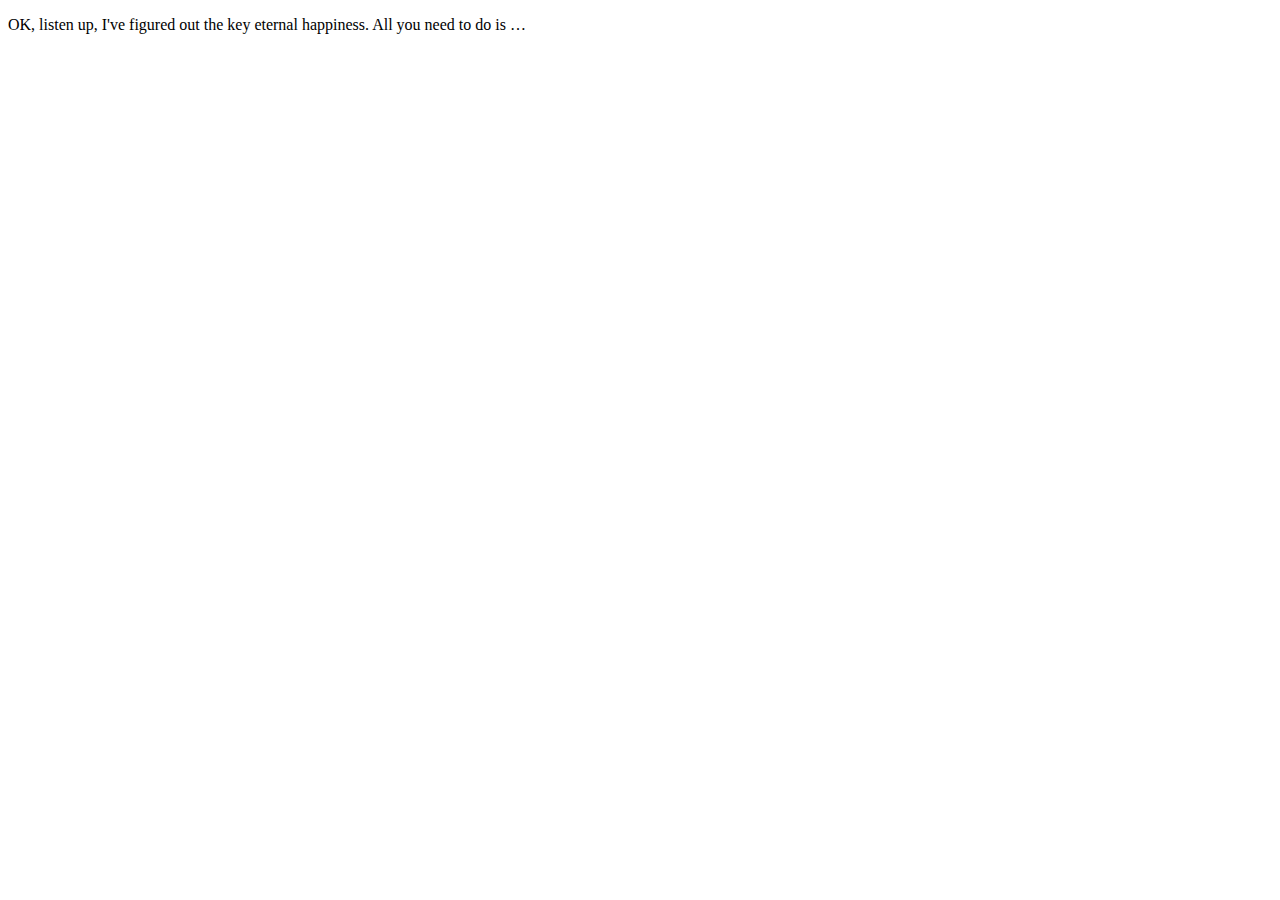
<file: case_10/index.html>
<!doctype html>
<html class="no-js" lang="en">
<head>
  <meta charset="utf-8">
  <title></title>
  <meta name="description" content="">
  <meta name="viewport" content="width=device-width">
  <meta name="theme-color" content="#ff9900">
  <link rel="stylesheet" href="styles.css">
</head>
<body>
  <p class="truncate">OK, listen up, I've figured out the key eternal happiness. All you need to do is eat lots of scones.</p>
</body>
</html>
</file>
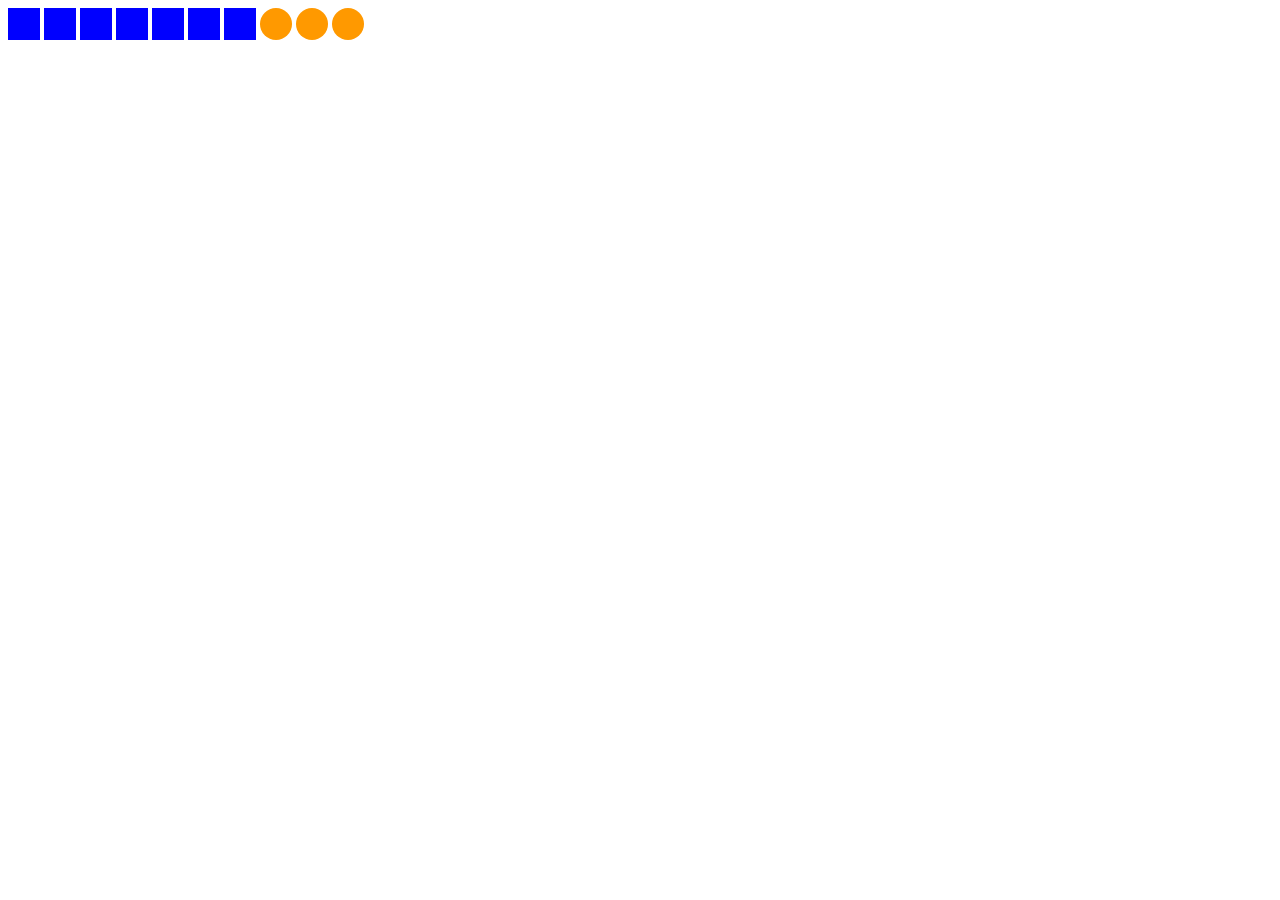
<file: case_11/index.html>
<!doctype html>
<html class="no-js" lang="en">
<head>
	<meta charset="utf-8">
	<title></title>
	<meta name="description" content="">
	<meta name="viewport" content="width=device-width">
	<meta name="theme-color" content="#ff9900">
	<link rel="stylesheet" href="styles.css">
</head>
<body>
	<span></span>
	<span></span>
	<span></span>
	<span></span>
	<span></span>
	<span></span>
	<span></span>
	<span></span>
	<span></span>
	<span></span>
</body>
</html>
</file>
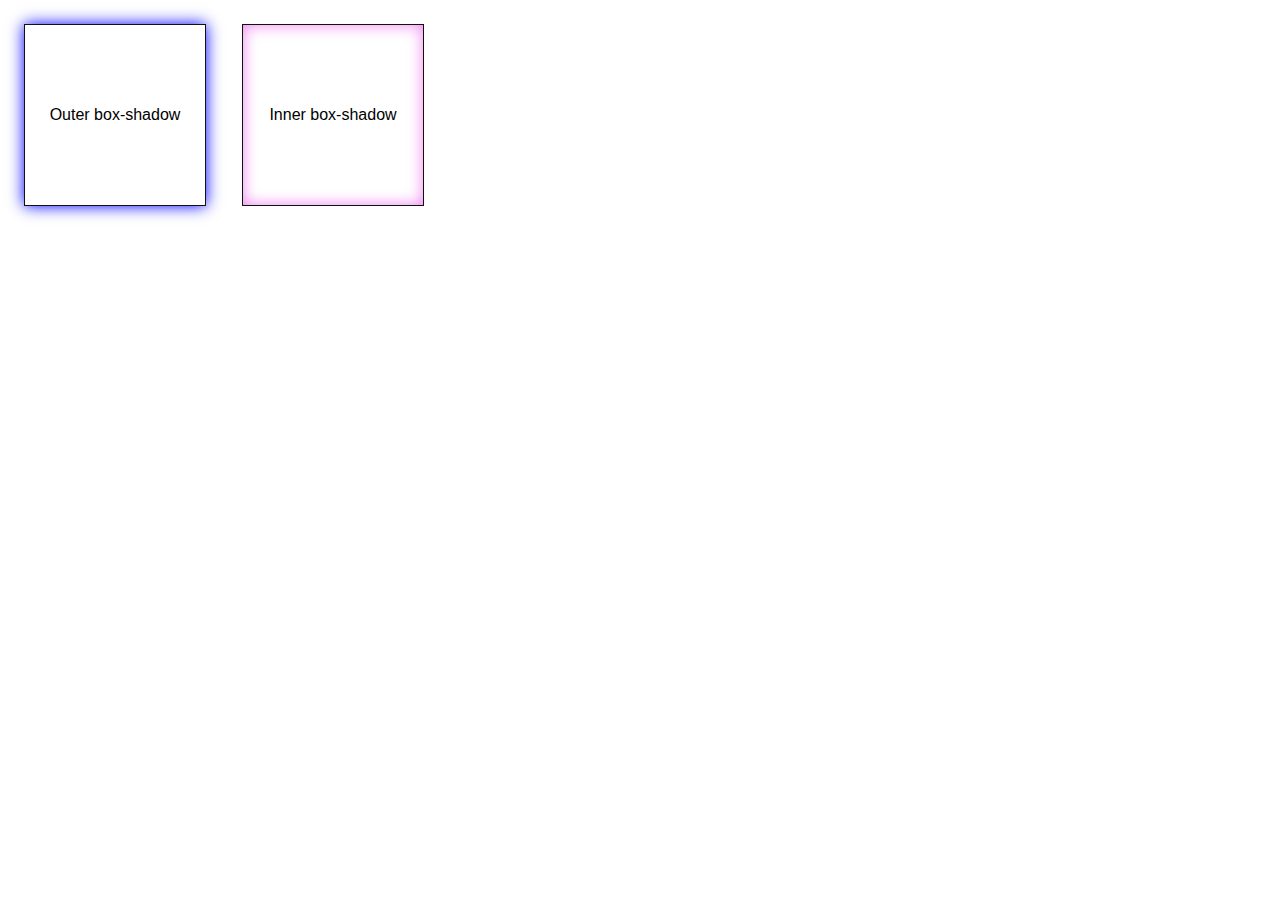
<file: case_13/index.html>
<!doctype html>
<html class="no-js" lang="en">
<head>
	<meta charset="utf-8">
	<title>An example from http://rwd.education</title>
	<meta name="description" content="An example from the book, 'Responsive Web Design with HTML5 and CSS3' by Ben Frain">
	<meta name="viewport" content="width=device-width">
	<meta name="theme-color" content="#ff9900">
	<link rel="stylesheet" href="styles.css">
</head>
<body>
	<div class="box-shadow">Outer box-shadow</div>
	<div class="inner-box-shadow">Inner box-shadow</div>
</body>
</html>
</file>
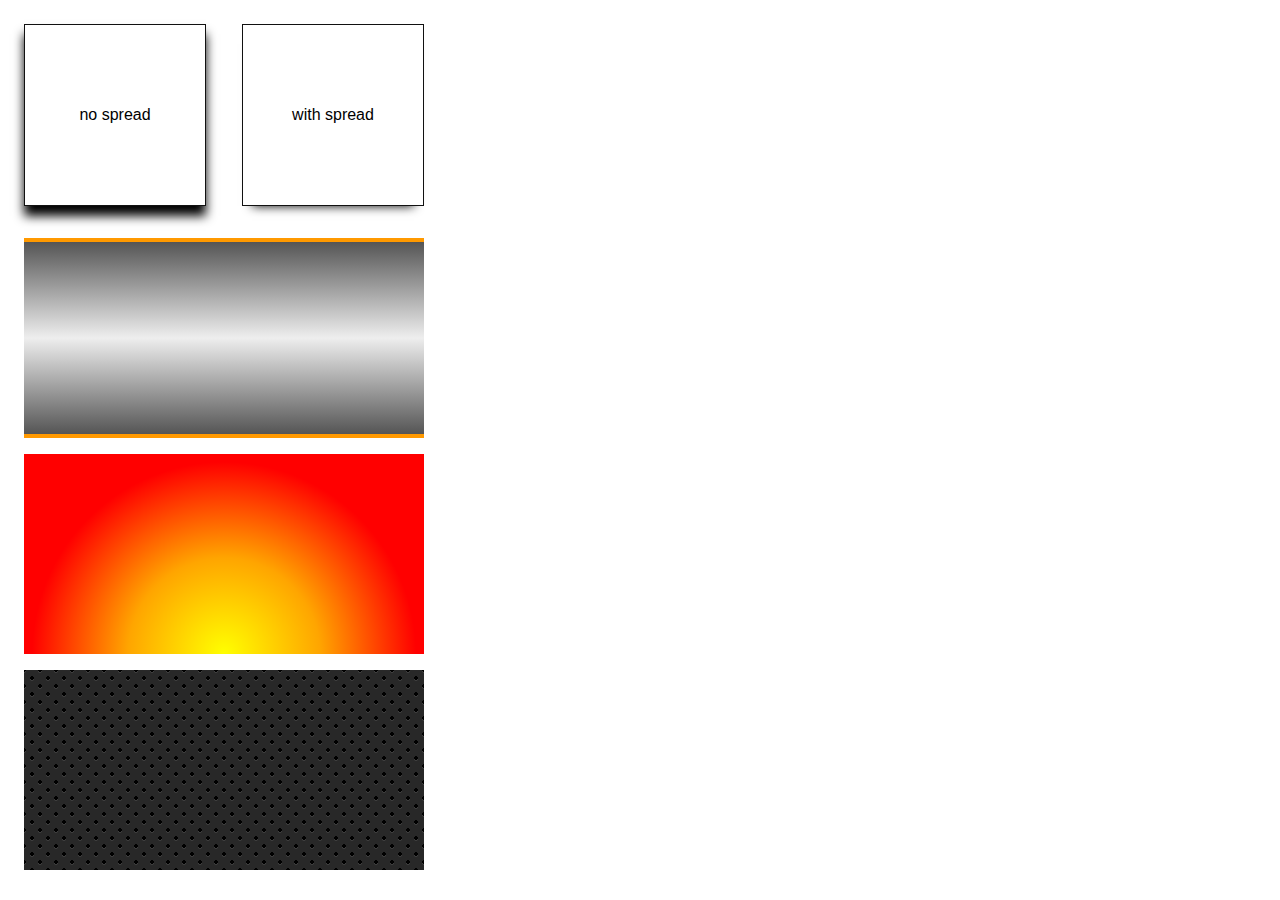
<file: case_14/index.html>
<!doctype html>
<html class="no-js" lang="en">
<head>
	<meta charset="utf-8">
	<title>An example from http://rwd.education</title>
	<meta name="description" content="An example from the book, 'Responsive Web Design with HTML5 and CSS3' by Ben Frain">
	<meta name="viewport" content="width=device-width">
	<meta name="theme-color" content="#ff9900">
	<link rel="stylesheet" href="styles.css">
</head>
<body>
	<div class="no-spread">no spread</div>
	<div class="spread">with spread</div>
	<div class="linear-gradient"></div>
	<div class="radial-gradient"></div>
	<div class="carbon-fibre"></div>
</body>
</html>
</file>
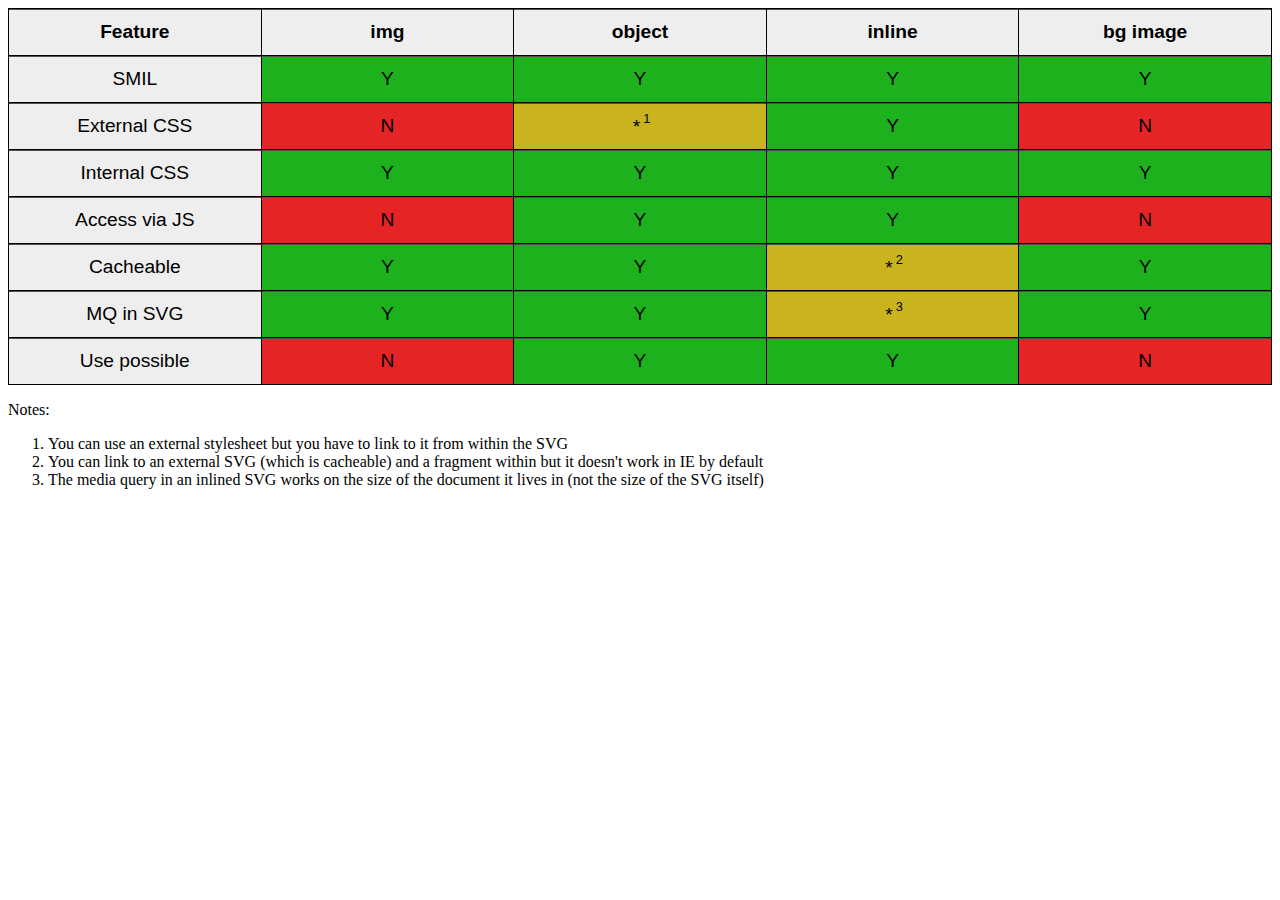
<file: case_19/index.html>
<!doctype html>
<html class="no-js" lang="en">
<head>
	<meta charset="utf-8">
	<title>An example from http://rwd.education</title>
	<meta name="description" content="An example from the book, 'Responsive Web Design with HTML5 and CSS3' by Ben Frain">
	<meta name="viewport" content="width=device-width">
	<meta name="theme-color" content="#ff9900">
	<link rel="stylesheet" href="styles.css">
</head>
<body>
	<table class="t-SVG">
		<tr>
			<th class="t-Item">Feature</th>
			<th class="t-Item">img</th>
			<th class="t-Item">object</th>
			<th class="t-Item">inline</th>
			<th class="t-Item">bg image</th>
		</tr>
		<tr>
			<td class="t-Item">SMIL</td>
			<td class="t-Item t-Green">Y</td>
			<td class="t-Item t-Green">Y</td>
			<td class="t-Item t-Green">Y</td>
			<td class="t-Item t-Green">Y</td>
		</tr>
		<tr>
			<td class="t-Item">External CSS</td>
			<td class="t-Item t-Red">N</td>
			<td class="t-Item t-Amber">*<sup>1</sup></td>
			<td class="t-Item t-Green">Y</td>
			<td class="t-Item t-Red">N</td>
		</tr>
		<tr>
			<td class="t-Item">Internal CSS</td>
			<td class="t-Item t-Green">Y</td>
			<td class="t-Item t-Green">Y</td>
			<td class="t-Item t-Green">Y</td>
			<td class="t-Item t-Green">Y</td>
		</tr>
		<tr>
			<td class="t-Item">Access via JS</td>
			<td class="t-Item t-Red">N</td>
			<td class="t-Item t-Green">Y</td>
			<td class="t-Item t-Green">Y</td>
			<td class="t-Item t-Red">N</td>
		</tr>
		<tr>
			<td class="t-Item">Cacheable</td>
			<td class="t-Item t-Green">Y</td>
			<td class="t-Item t-Green">Y</td>
			<td class="t-Item t-Amber">*<sup>2</sup></td>
			<td class="t-Item t-Green">Y</td>
		</tr>
		<tr>
			<td class="t-Item">MQ in SVG</td>
			<td class="t-Item t-Green">Y</td>
			<td class="t-Item t-Green">Y</td>
			<td class="t-Item t-Amber">*<sup>3</sup></td>
			<td class="t-Item t-Green">Y</td>
		</tr>
		<tr>
			<td class="t-Item">Use possible</td>
			<td class="t-Item t-Red">N</td>
			<td class="t-Item t-Green">Y</td>
			<td class="t-Item t-Green">Y</td>
			<td class="t-Item t-Red">N</td>
		</tr>
	</table>

	<p>Notes:</p>
	<ol>
		<li>You can use an external stylesheet but you have to link to it from within the SVG</li>
		<li>You can link to an external SVG (which is cacheable) and a fragment within but it doesn't work in IE by default</li>
		<li>The media query in an inlined SVG works on the size of the document it lives in (not the size of the SVG itself)</li>
	</ol>
</body>
</html>
</file>
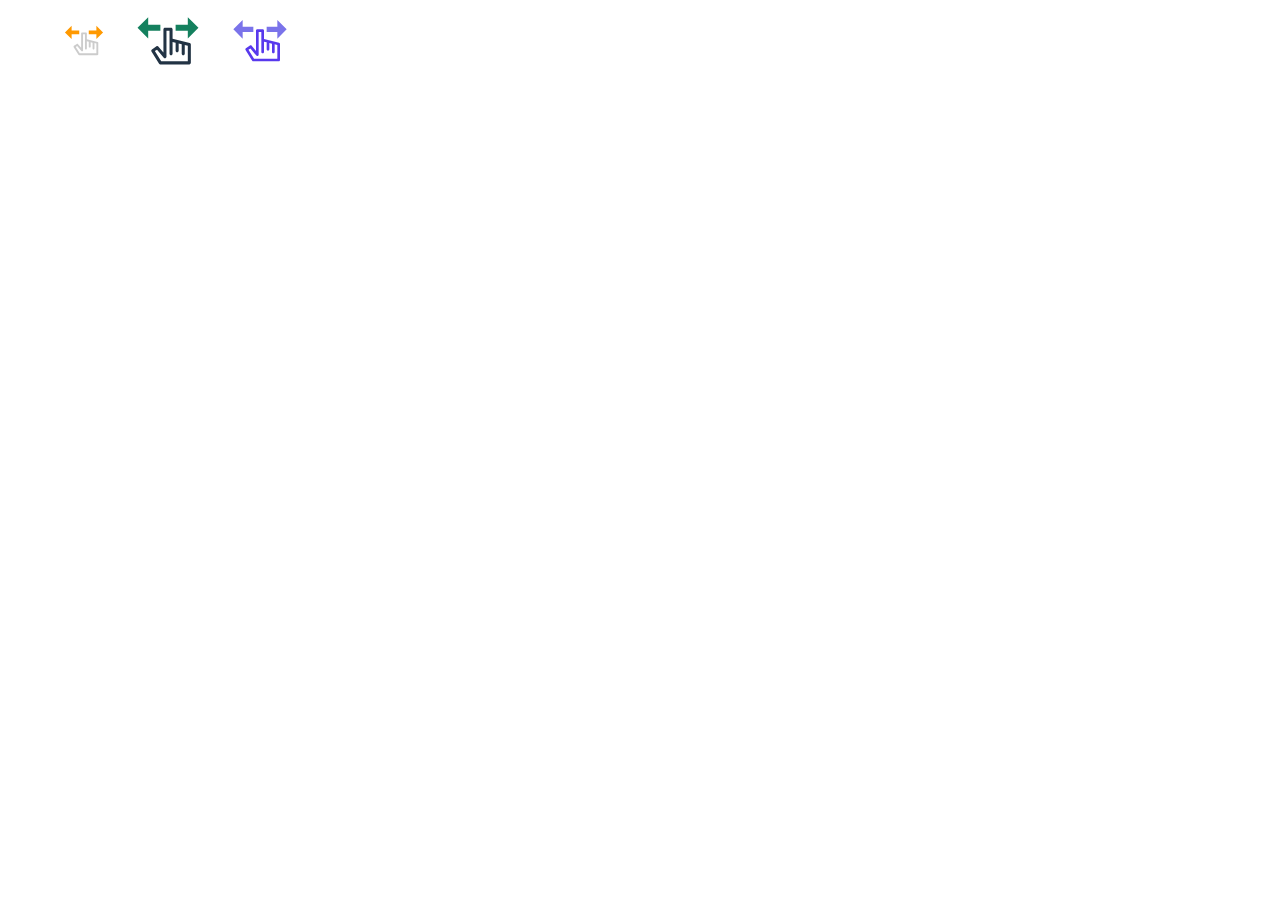
<file: case_23/index.html>
<!doctype html>
<html class="no-js" lang="en">
<head>
	<meta charset="utf-8">
	<title>An example from http://rwd.education</title>
	<meta name="description" content="An example from the book, 'Responsive Web Design with HTML5 and CSS3' by Ben Frain">
	<meta name="viewport" content="width=device-width">
	<meta name="theme-color" content="#ff9900">
	<link rel="stylesheet" href="styles.css">
</head>
<body>
	<svg display="none" width="0" height="0" version="1.1" xmlns="http://www.w3.org/2000/svg" xmlns:xlink="http://www.w3.org/1999/xlink">
		<defs>
			<symbol id="icon-drag-left-right" viewBox="0 0 1344 1024">
				<title>drag-left-right</title>
				<path class="path1" d="M256 192v-160l-224 224 224 224v-160h256v-128z"></path>
				<path class="path2" d="M1088 192v-160l224 224-224 224v-160h-256v-128z"></path>
				<path class="path3" d="M1120.004 1024h-608c-11.036 0-21.29-5.684-27.136-15.040l-160-256c-9.172-14.68-5.014-33.988 9.386-43.586l96-64c13.608-9.074 31.864-6.422 42.334 6.134l103.416 124.108v-487.616c0-17.672 14.328-32 32-32h128c17.672 0 32 14.328 32 32v199.016l359.762 89.942c14.244 3.56 24.236 16.36 24.236 31.042v384c0 17.674-14.324 32-31.998 32v0zM529.74 960h558.264v-327.016l-64-16v183.016c0 17.674-14.326 32-32 32-17.676 0-32-14.326-32-32v-199.016l-64-16v151.016c0 17.674-14.326 32-32 32s-32-14.326-32-32v-167.016l-64-16v247.016c0 17.674-14.328 32-32 32s-32-14.326-32-32v-480h-64v544c0 13.472-8.44 25.502-21.108 30.088-12.666 4.594-26.85 0.746-35.474-9.602l-141.592-169.91-46.22 30.81 134.13 214.614z" fill="currentColor"></path>
			</symbol>
			<symbol id="icon-drag-left" viewBox="0 0 1344 1024">
				<title>drag-left</title>
				<path class="path1" d="M544 1024h608c11.034 0 21.288-5.684 27.136-15.040l160-256c9.172-14.68 5.014-33.988-9.386-43.586l-96-64c-13.608-9.074-31.864-6.422-42.334 6.136l-103.416 124.108v-487.618c0-17.672-14.328-32-32-32h-128c-17.672 0-32 14.328-32 32v199.016l-359.762 89.942c-14.244 3.56-24.238 16.358-24.238 31.042v384c0 17.674 14.326 32 32 32zM1134.264 960h-558.264v-327.016l64-16v183.016c0 17.674 14.326 32 32 32s32-14.326 32-32v-199.016l64-16v151.016c0 17.674 14.326 32 32 32s32-14.326 32-32v-167.016l64-16v247.016c0 17.674 14.328 32 32 32s32-14.326 32-32v-480h64v544c0 13.472 8.438 25.502 21.106 30.088 12.666 4.594 26.85 0.746 35.476-9.602l141.592-169.91 46.22 30.81-134.13 214.614z"></path>
				<path class="path2" d="M768.030 444.038c5.252 0 10.578-1.294 15.496-4.024 15.458-8.576 21.034-28.054 12.458-43.508-18.308-32.99-27.984-70.51-27.984-108.506 0-123.514 100.486-224 224-224s224 100.486 224 224c0 37.996-9.674 75.516-27.978 108.5-8.576 15.454-3 34.932 12.454 43.508s34.932 2.998 43.506-12.456c23.564-42.462 36.018-90.718 36.018-139.552 0-158.804-129.196-288-288-288s-288 129.196-288 288c0 48.834 12.458 97.090 36.020 139.558 5.846 10.534 16.76 16.48 28.010 16.48z"></path>
				<path class="path3" d="M32 256l224-224v160h384v128h-384v160z"></path>
			</symbol>
			<symbol id="icon-drag-right" viewBox="0 0 1344 1024">
				<title>drag-right</title>
				<path class="path1" d="M800 1024h-608c-11.034 0-21.288-5.684-27.136-15.040l-160-256c-9.172-14.68-5.014-33.988 9.386-43.586l96-64c13.608-9.074 31.864-6.422 42.334 6.136l103.416 124.108v-487.618c0-17.672 14.328-32 32-32h128c17.672 0 32 14.328 32 32v199.016l359.762 89.942c14.244 3.56 24.238 16.358 24.238 31.042v384c0 17.674-14.326 32-32 32zM209.736 960h558.264v-327.016l-64-16v183.016c0 17.674-14.326 32-32 32s-32-14.326-32-32v-199.016l-64-16v151.016c0 17.674-14.326 32-32 32s-32-14.326-32-32v-167.016l-64-16v247.016c0 17.674-14.328 32-32 32s-32-14.326-32-32v-480h-64v544c0 13.472-8.438 25.502-21.106 30.088-12.666 4.594-26.85 0.746-35.476-9.602l-141.592-169.91-46.22 30.81 134.13 214.614z"></path>
				<path class="path2" d="M575.97 444.038c-5.252 0-10.578-1.294-15.496-4.024-15.458-8.576-21.034-28.054-12.458-43.508 18.308-32.99 27.984-70.51 27.984-108.506 0-123.514-100.486-224-224-224s-224 100.486-224 224c0 37.996 9.674 75.516 27.978 108.5 8.576 15.454 3 34.932-12.454 43.508s-34.932 2.998-43.506-12.456c-23.564-42.462-36.018-90.718-36.018-139.552 0-158.804 129.196-288 288-288s288 129.196 288 288c0 48.834-12.458 97.090-36.020 139.558-5.846 10.534-16.76 16.48-28.010 16.48z"></path>
				<path class="path3" d="M1312 256l-224-224v160h-384v128h384v160z"></path>
			</symbol>
			<symbol id="icon-touch" viewBox="0 0 1024 1024">
				<title>touch</title>
				<path class="path1" d="M864 1024h-608c-11.034 0-21.288-5.684-27.136-15.040l-160-256c-9.172-14.678-5.014-33.986 9.386-43.586l96-64c13.608-9.074 31.864-6.422 42.334 6.138l103.416 124.104v-487.616c0-17.672 14.328-32 32-32h128c17.672 0 32 14.328 32 32v199.016l359.762 89.94c14.244 3.562 24.238 16.36 24.238 31.044v384c0 17.674-14.326 32-32 32zM273.736 960h558.264v-327.016l-64-16v183.016c0 17.674-14.326 32-32 32s-32-14.326-32-32v-199.016l-64-16v151.016c0 17.674-14.326 32-32 32s-32-14.326-32-32v-167.016l-64-16v247.016c0 17.674-14.328 32-32 32s-32-14.326-32-32v-480h-64v544c0 13.472-8.438 25.502-21.106 30.088-12.666 4.594-26.85 0.746-35.476-9.602l-141.592-169.91-46.22 30.812 134.13 214.612z"></path>
				<path class="path2" d="M639.97 444.038c-5.252 0-10.578-1.294-15.496-4.024-15.456-8.576-21.032-28.054-12.456-43.508 18.306-32.99 27.982-70.51 27.982-108.506 0-123.514-100.486-224-224-224s-224 100.486-224 224c0 37.996 9.674 75.516 27.978 108.5 8.576 15.454 3 34.932-12.454 43.508-15.454 8.574-34.932 2.998-43.506-12.456-23.564-42.462-36.018-90.718-36.018-139.552 0-158.804 129.196-288 288-288s288 129.196 288 288c0 48.834-12.456 97.090-36.020 139.558-5.846 10.534-16.76 16.48-28.010 16.48z"></path>
			</symbol>
			<symbol id="icon-multitouch" viewBox="0 0 1024 1024">
				<title>multitouch</title>
				<path class="path1" d="M992 1024h-608c-11.038 0-21.292-5.684-27.136-15.040l-160-256c-9.172-14.68-5.014-33.988 9.386-43.586l96-64c13.608-9.074 31.864-6.422 42.334 6.134l103.416 124.11v-487.618c0-17.672 14.328-32 32-32h128c17.672 0 32 14.328 32 32v199.016l359.762 89.942c14.244 3.56 24.234 16.362 24.234 31.042v384c0 17.674-14.322 32-31.996 32v0zM401.736 960h558.264v-327.016l-64-16v183.016c0 17.674-14.326 32-32 32-17.678 0-32-14.326-32-32v-199.016l-64-16v151.016c0 17.674-14.326 32-32 32-17.676 0-32-14.326-32-32v-167.016l-64-16v247.016c0 17.674-14.328 32-32 32s-32-14.326-32-32v-480h-64v544c0 13.472-8.442 25.502-21.11 30.088-12.666 4.594-26.85 0.746-35.472-9.602l-141.592-169.91-46.22 30.81 134.13 214.614z"></path>
				<path class="path2" d="M736 320c-17.676 0-32-14.328-32-32 0-88.224-71.778-160-160-160-88.224 0-160 71.776-160 160 0 17.672-14.328 32-32 32s-32-14.328-32-32c0-123.514 100.486-224 224-224s224 100.486 224 224c0 17.672-14.326 32-32 32z"></path>
				<path class="path3" d="M159.976 938.452c-4.602 0-9.276-0.998-13.708-3.104-43.118-20.484-79.612-52.558-105.538-92.756-26.646-41.31-40.73-89.236-40.73-138.592 0-141.158 114.84-256 256-256 38.378 0 75.298 8.294 109.732 24.652 15.964 7.584 22.756 26.672 15.174 42.634-7.584 15.962-26.674 22.754-42.634 15.174-25.788-12.25-53.466-18.46-82.272-18.46-105.87 0-192 86.13-192 192 0 73.754 43.072 141.874 109.728 173.54 15.962 7.584 22.756 26.672 15.172 42.634-5.476 11.532-16.956 18.278-28.924 18.278z"></path>
			</symbol>
		</defs>
	</svg>

	<svg class="icon-drag-left-right">
		<use xlink:href="#icon-drag-left-right"></use>
	</svg>
	
	<div class="different-context">
		<svg class="icon-drag-left-right">
			<use xlink:href="#icon-drag-left-right"></use>
		</svg>
	</div>

	<svg class="icon-drag-left-right alternate2">
		<use xlink:href="#icon-drag-left-right"></use>
	</svg>

</body>
</html>
</file>
<file: case_10/styles.css>
.truncate {
	width: 520px;
	overflow: hidden;
	text-overflow: ellipsis;
	white-space: nowrap;
}
</file>
<file: case_11/styles.css>
span {
	display: inline-block;
	height: 2rem;
	width: 2rem;
	background-color: blue;
}

/* span:nth-child(2n+3) {
	background-color: #f90;
	border-radius: 50%;
} */

/* span:nth-child(-2n+3) {
	background-color: #f90;
	border-radius: 50%;
} */

span:nth-last-child(-n+3) {
	background-color: #f90;
	border-radius: 50%;
}

/*.thing:empty {
	display: none;
}*/
</file>
<file: case_13/styles.css>
.box-shadow,
.inner-box-shadow {
	height: 20vmin;
	width: 20vmin;
	border: 1px solid #111;
	margin: 1em;
	display: inline-flex;
	font-family: sans-serif;
	align-items: center;
	justify-content: center;
}

.box-shadow {
	box-shadow: 0 0 15px blue;
}

.inner-box-shadow {
	box-shadow: inset 0 0 15px violet;
}
</file>
<file: case_14/styles.css>
.no-spread,
.spread {
	height: 20vmin;
	width: 20vmin;
	border: 1px solid #111;
	margin: 1em;
	display: inline-flex;
	font-family: sans-serif;
	align-items: center;
	justify-content: center;
}

.no-spread {
  box-shadow: 0 10px 10px;
}

.spread {
  box-shadow: 0 10px 10px -10px;
}

.linear-gradient {
	margin: 1rem;  
	width: 400px;
	height: 200px;
	background: linear-gradient(#f90 0, #f90 2%, #555 2%, #eee 50%, #555 98%, #f90 98%, #f90 100%);
}

.radial-gradient {
	margin: 1rem;  
	width: 400px;
	height: 200px;
	background: radial-gradient(12rem circle at bottom,  yellow, orange, red);
}

.carbon-fibre {
	margin: 1rem;  
	width: 400px;
	height: 200px;
	background:
		radial-gradient(black 15%, transparent 16%) 0 0,
		radial-gradient(black 15%, transparent 16%) 8px 8px,
		radial-gradient(rgba(255,255,255,.1) 15%, transparent 20%) 0 1px,
		radial-gradient(rgba(255,255,255,.1) 15%, transparent 20%) 8px 9px;
	background-color:#282828;
	background-size:16px 16px;
	/*   background-repeat:no-repeat; */
}

/*@media (min-width: 45rem) {
	.carbon-fibre {
		background: #333;
	}
}*/
</file>
<file: case_19/styles.css>
.t-SVG {
	border: 0;
	width: 100%;
	border-collapse: collapse;
	border-spacing: 0;
}

.t-Item {
	border: 1px solid #000;
	box-shadow: inset 0 1px 0 #544F4F;
	width: 20%;
	font-size: 1.2rem;
	font-family: sans-serif;
	background-color: #eee;
	text-align: center;
	vertical-align: middle;
	height: 44px;
	position: relative;
}

.t-Amber {
	background-color: rgb(201, 179, 31);
}

.t-Red {
	background-color: rgb(229, 37, 37);
}

.t-Green {
	background-color: rgb(29, 177, 29);
}

sup {
	font-size: .8rem;
	position: relative;
	top: -3px;
	left: 3px;
}
</file>
<file: case_23/styles.css>
body {
	display: flex;
}
body > * {
	display: inline-flex;
	align-self: center;
}

* + * {
	margin-left: 2rem;
}

.icon-drag-left-right {
	width: 2.5rem;
	height: 2.5rem;
	fill: #f90;
	color: #ccc;
}

.different-context .icon-drag-left-right {
	fill: #14805e;
	color: #223344;
	width: 4rem;
	height: 4rem;
}

.alternate2.icon-drag-left-right {
	fill: rgba(33, 21, 220, 0.6);
	color: rgba(65, 30, 234, 0.88);
	width: 3.5rem;
	height: 3.5rem;
}
</file>
